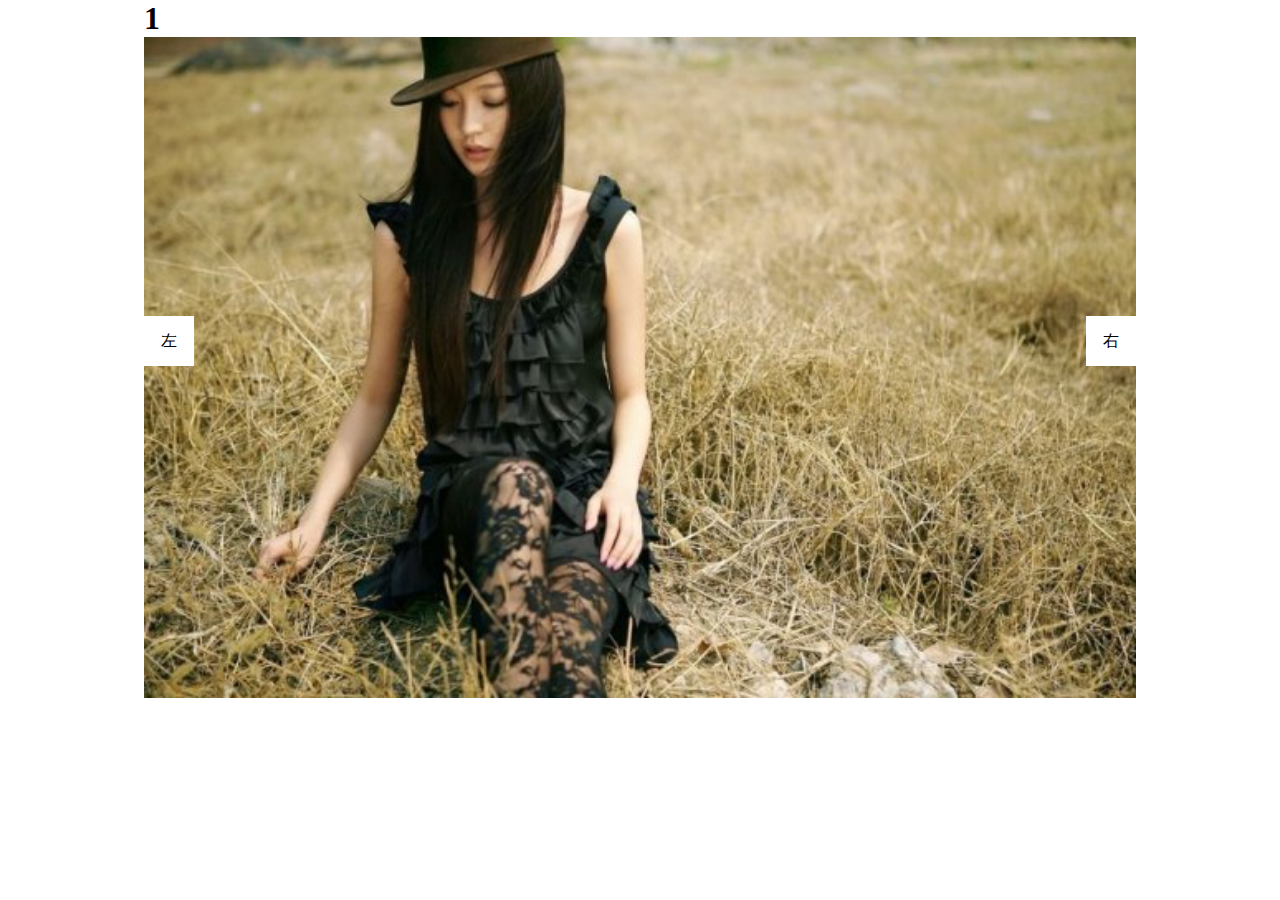
<file: index.html>
<!doctype html>
<html lang="en">
<head>
	<meta charset="UTF-8">
	<meta name="viewport"
	      content="width=device-width, user-scalable=no, initial-scale=1.0, maximum-scale=1.0, minimum-scale=1.0">
	<meta http-equiv="X-UA-Compatible" content="ie=edge">
	<title>轮播图</title>
	<link rel="stylesheet" href="css/scripe.css">

</head>
<body>
<div id="swipe">
	<div class="box-img">
		<div class="img">
			<h1>1</h1>
			<img src="./img/1.jpg" alt="">
		</div>
		<div class="img">
			<h1>2</h1>
			<img src="./img/2.jpg" alt="">
		</div>
		<div class="img">
			<h1>3</h1>
			<img src="./img/3.jpg" alt="">
		</div>
		<div class="img">
			<h1>4</h1>
			<img src="./img/4.jpg" alt="">
		</div>
		<div class="img">
			<h1>5</h1>
			<img src="./img/5.jpg" alt="">
		</div>
	</div>
	<a class="left">左</a>
	<a class="right">右</a>
</div>
<script>
	
</script>
</body>
</html>

<script type="text/javascript" src="js/jquery.3.1.1.min.js"></script>
<script type="text/javascript" src="js/swipe.js"></script>
</file>
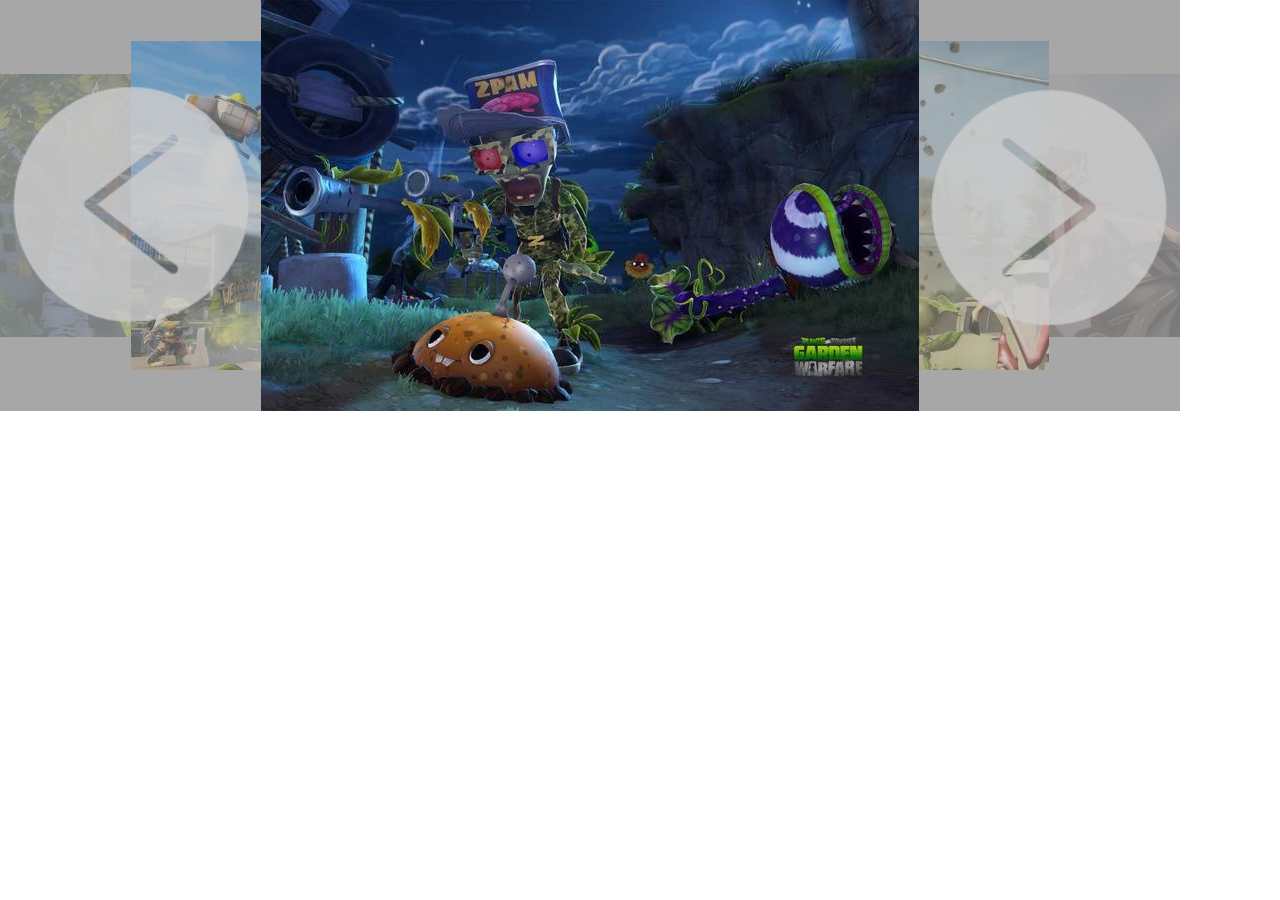
<file: jquery.carousel/index.html>
<!DOCTYPE html>
<html lang="en">
<head>
    <meta charset="UTF-8">
    <title>幻灯片</title>
    <link rel="stylesheet" href="css/index.css"/>
</head>
<body>
<div class="carousel content-main">
    <ul class="list">
        <li><img src="img/photo_1.jpg"/></li>
        <li><img src="img/photo_2.jpg"/></li>
        <li><img src="img/photo_3.jpg"/></li>
        <li><img src="img/photo_4.jpg"/></li>
        <li><img src="img/photo_5.jpg"/></li>
        <!--<li><img src="img/photo_3.jpg"/></li>-->
        <!--<li><img src="img/photo_4.jpg"/></li>-->
        <!--<li><img src="img/photo_5.jpg"/></li>-->
        <!--<li><img src="img/photo_3.jpg"/></li>-->
        <!--<li><img src="img/photo_4.jpg"/></li>-->
        <!--<li><img src="img/photo_5.jpg"/></li>-->
    </ul>
</div>
<script src="js/jquery-2.2.3.min.js"></script>
<script src="js/index.js"></script>
<script>
    $(".carousel").attr("data-setting",'{ "width":1180,"height":411,"postWidth":658,"speed":600,"autoPlay":false}')
    console.log($(".carousel"));
    Carousel.init($(".carousel"))
</script>
</body>
</html>
</file>
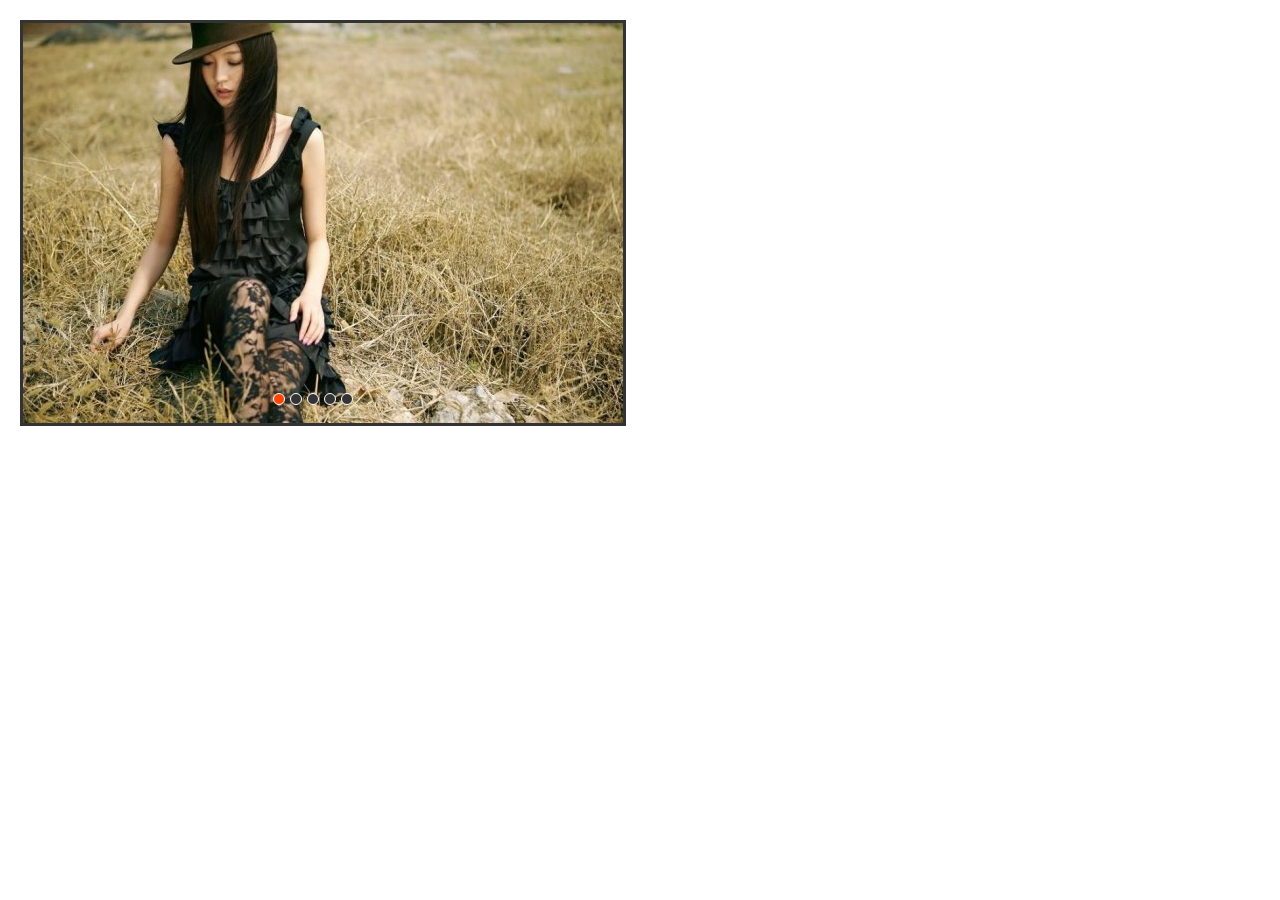
<file: demo-jq.html>
<!DOCTYPE html>
<html>
<head>
    <meta charset="UTF-8">
    <title>query焦点轮播图</title>
    <style type="text/css">
        *{ margin: 0; padding: 0; text-decoration: none;}
        body { padding: 20px;}
        #container { width: 600px; height: 400px; border: 3px solid #333; overflow: hidden; position: relative;}
        #list { width: 4200px; height: 400px; position: absolute; z-index: 1;}
        #list img { float: left;}
        #buttons { position: absolute; height: 10px; width: 100px; z-index: 2; bottom: 20px; left: 250px;}
        #buttons span { cursor: pointer; float: left; border: 1px solid #fff; width: 10px; height: 10px; border-radius: 50%; background: #333; margin-right: 5px;}
        #buttons .on {  background: orangered;}
        .arrow { cursor: pointer; display: none; line-height: 39px; text-align: center; font-size: 36px; font-weight: bold; width: 40px; height: 40px;  position: absolute; z-index: 2; top: 180px; background-color: RGBA(0,0,0,.3); color: #fff;}
        .arrow:hover { background-color: RGBA(0,0,0,.7);}
        #container:hover .arrow { display: block;}
        #prev { left: 20px;}
        #next { right: 20px;}
    </style>
    <script type="text/javascript" src="js/jquery.1.10.2.js"></script>
    <script type="text/javascript">

        $(function () {
            var container = $('#container');
            var list = $('#list');
            var buttons = $('#buttons span');
            var prev = $('#prev');
            var next = $('#next');
            var index = 1;
            var len = 5;
            var interval = 3000;
            var timer;


            function animate (offset) {
                var left = parseInt(list.css('left')) + offset;
                if (offset>0) {
                    offset = '+=' + offset;
                }
                else {
                    offset = '-=' + Math.abs(offset);
                }
                list.animate({'left': offset}, 300, function () {
                    if(left > -200){
                        list.css('left', -600 * len);
                    }
                    if(left < (-600 * len)) {
                        list.css('left', -600);
                    }
                });
            }

            function showButton() {
                buttons.eq(index-1).addClass('on').siblings().removeClass('on');
            }

            function play() {
                timer = setTimeout(function () {
                    next.trigger('click');
                    play();
                }, interval);
            }
            function stop() {
                clearTimeout(timer);
            }

            next.bind('click', function () {
                if (list.is(':animated')) {
                    return;
                }
                if (index == 5) {
                    index = 1;
                }
                else {
                    index += 1;
                }
                animate(-600);
                showButton();
            });

            prev.bind('click', function () {
                if (list.is(':animated')) {
                    return;
                }
                if (index == 1) {
                    index = 5;
                }
                else {
                    index -= 1;
                }
                animate(600);
                showButton();
            });

            buttons.each(function () {
                 $(this).bind('click', function () {
                     if (list.is(':animated') || $(this).attr('class')=='on') {
                         return;
                     }
                     var myIndex = parseInt($(this).attr('index'));
                     var offset = -600 * (myIndex - index);

                     animate(offset);
                     index = myIndex;
                     showButton();
                 })
            });

            container.hover(stop, play);

            play();

        });
    </script>
</head>
<body>

<div id="container">
    <div id="list" style="left: -600px;">
        <img src="img/5.jpg" alt="1"/>
        <img src="img/1.jpg" alt="1"/>
        <img src="img/2.jpg" alt="2"/>
        <img src="img/3.jpg" alt="3"/>
        <img src="img/4.jpg" alt="4"/>
        <img src="img/5.jpg" alt="5"/>
        <img src="img/1.jpg" alt="5"/>
    </div>
    <div id="buttons">
        <span index="1" class="on"></span>
        <span index="2"></span>
        <span index="3"></span>
        <span index="4"></span>
        <span index="5"></span>
    </div>
    <a href="javascript:;" id="prev" class="arrow">&lt;</a>
    <a href="javascript:;" id="next" class="arrow">&gt;</a>
</div>

</body>
</html>
</file>
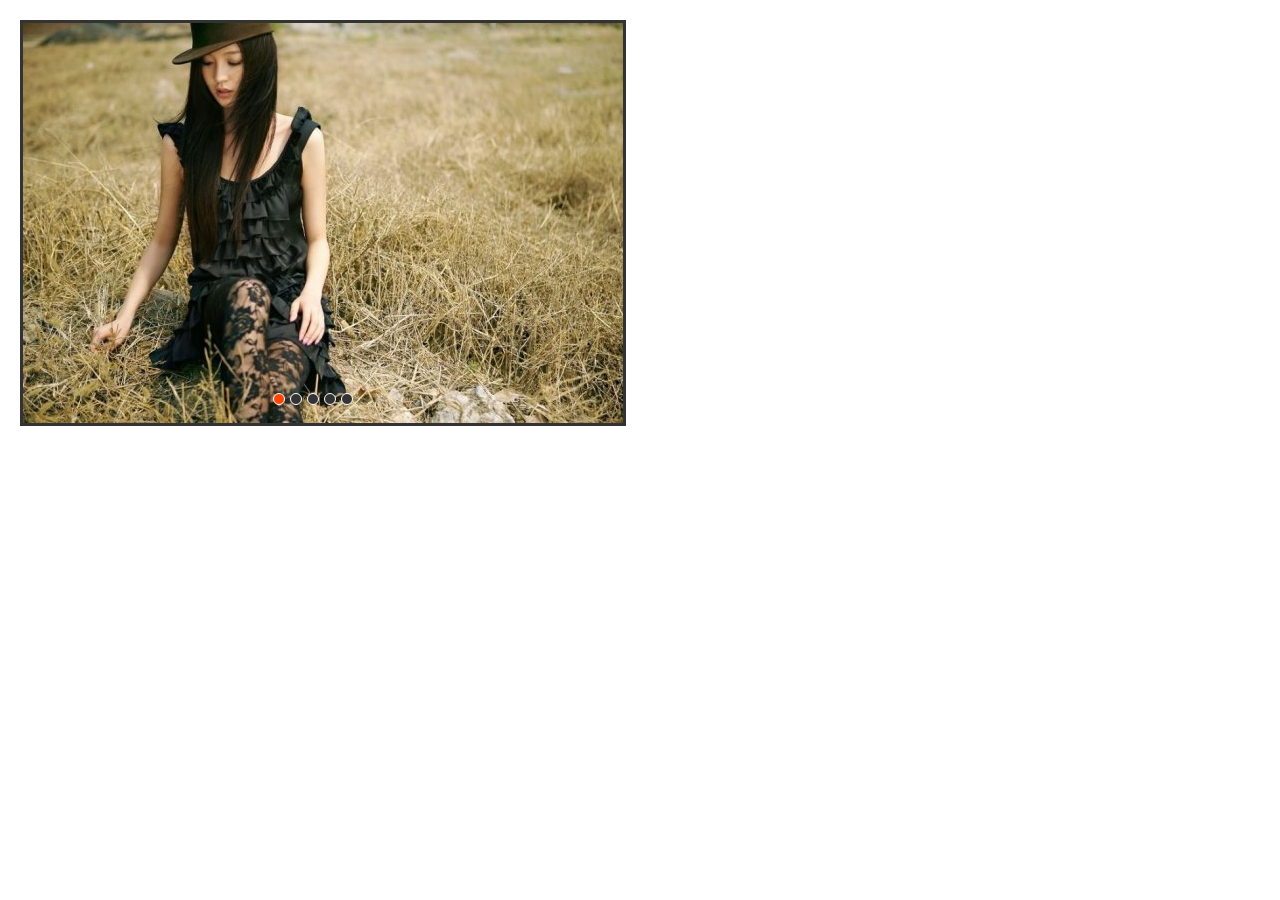
<file: demo.html>
<!DOCTYPE html>
<html>
<head>
    <meta charset="UTF-8">
    <title>焦点轮播图</title>
    <style type="text/css">
        *{ margin: 0; padding: 0; text-decoration: none;}
        body { padding: 20px;}
        #container { width: 600px; height: 400px; border: 3px solid #333; overflow: hidden; position: relative;}
        #list { width: 4200px; height: 400px; position: absolute; z-index: 1;}
        #list img { float: left;}
        #buttons { position: absolute; height: 10px; width: 100px; z-index: 2; bottom: 20px; left: 250px;}
        #buttons span { cursor: pointer; float: left; border: 1px solid #fff; width: 10px; height: 10px; border-radius: 50%; background: #333; margin-right: 5px;}
        #buttons .on {  background: orangered;}
        .arrow { cursor: pointer; display: none; line-height: 39px; text-align: center; font-size: 36px; font-weight: bold; width: 40px; height: 40px;  position: absolute; z-index: 2; top: 180px; background-color: RGBA(0,0,0,.3); color: #fff;}
        .arrow:hover { background-color: RGBA(0,0,0,.7);}
        #container:hover .arrow { display: block;}
        #prev { left: 20px;}
        #next { right: 20px;}
    </style>
    <script type="text/javascript">

        window.onload = function () {
            var container = document.getElementById('container');
            var list = document.getElementById('list');
            var buttons = document.getElementById('buttons').getElementsByTagName('span');
            var prev = document.getElementById('prev');
            var next = document.getElementById('next');
            var index = 1;
            var len = 5;
            var animated = false;
            var interval = 3000;
            var timer;


            function animate (offset) {
                if (offset == 0) {
                    return;
                }
                animated = true;
                var time = 300;
                var inteval = 10;
                var speed = offset/(time/inteval);
                var left = parseInt(list.style.left) + offset;

                var go = function (){
                    if ( (speed > 0 && parseInt(list.style.left) < left) || (speed < 0 && parseInt(list.style.left) > left)) {
                        list.style.left = parseInt(list.style.left) + speed + 'px';
                        setTimeout(go, inteval);
                    }
                    else {
                        list.style.left = left + 'px';
                        if(left>-200){
                            list.style.left = -600 * len + 'px';
                        }
                        if(left<(-600 * len)) {
                            list.style.left = '-600px';
                        }
                        animated = false;
                    }
                }
                go();
            }

            function showButton() {
                for (var i = 0; i < buttons.length ; i++) {
                    if( buttons[i].className == 'on'){
                        buttons[i].className = '';
                        break;
                    }
                }
                buttons[index - 1].className = 'on';
            }

            function play() {
                timer = setTimeout(function () {
                    next.onclick();
                    play();
                }, interval);
            }
            function stop() {
                clearTimeout(timer);
            }

            next.onclick = function () {
                if (animated) {
                    return;
                }
                if (index == 5) {
                    index = 1;
                }
                else {
                    index += 1;
                }
                animate(-600);
                showButton();
            }
            prev.onclick = function () {
                if (animated) {
                    return;
                }
                if (index == 1) {
                    index = 5;
                }
                else {
                    index -= 1;
                }
                animate(600);
                showButton();
            }

            for (var i = 0; i < buttons.length; i++) {
                buttons[i].onclick = function () {
                    if (animated) {
                        return;
                    }
                    if(this.className == 'on') {
                        return;
                    }
                    var myIndex = parseInt(this.getAttribute('index'));
                    var offset = -600 * (myIndex - index);

                    animate(offset);
                    index = myIndex;
                    showButton();
                }
            }

            container.onmouseover = stop;
            container.onmouseout = play;

            play();

        }
    </script>
</head>
<body>

<div id="container">
    <div id="list" style="left: -600px;">
        <img src="img/5.jpg" alt="1"/>
        <img src="img/1.jpg" alt="1"/>
        <img src="img/2.jpg" alt="2"/>
        <img src="img/3.jpg" alt="3"/>
        <img src="img/4.jpg" alt="4"/>
        <img src="img/5.jpg" alt="5"/>
        <img src="img/1.jpg" alt="5"/>
    </div>
    <div id="buttons">
        <span index="1" class="on"></span>
        <span index="2"></span>
        <span index="3"></span>
        <span index="4"></span>
        <span index="5"></span>
    </div>
    <a href="javascript:;" id="prev" class="arrow">&lt;</a>
    <a href="javascript:;" id="next" class="arrow">&gt;</a>
</div>

</body>
</html>
</file>
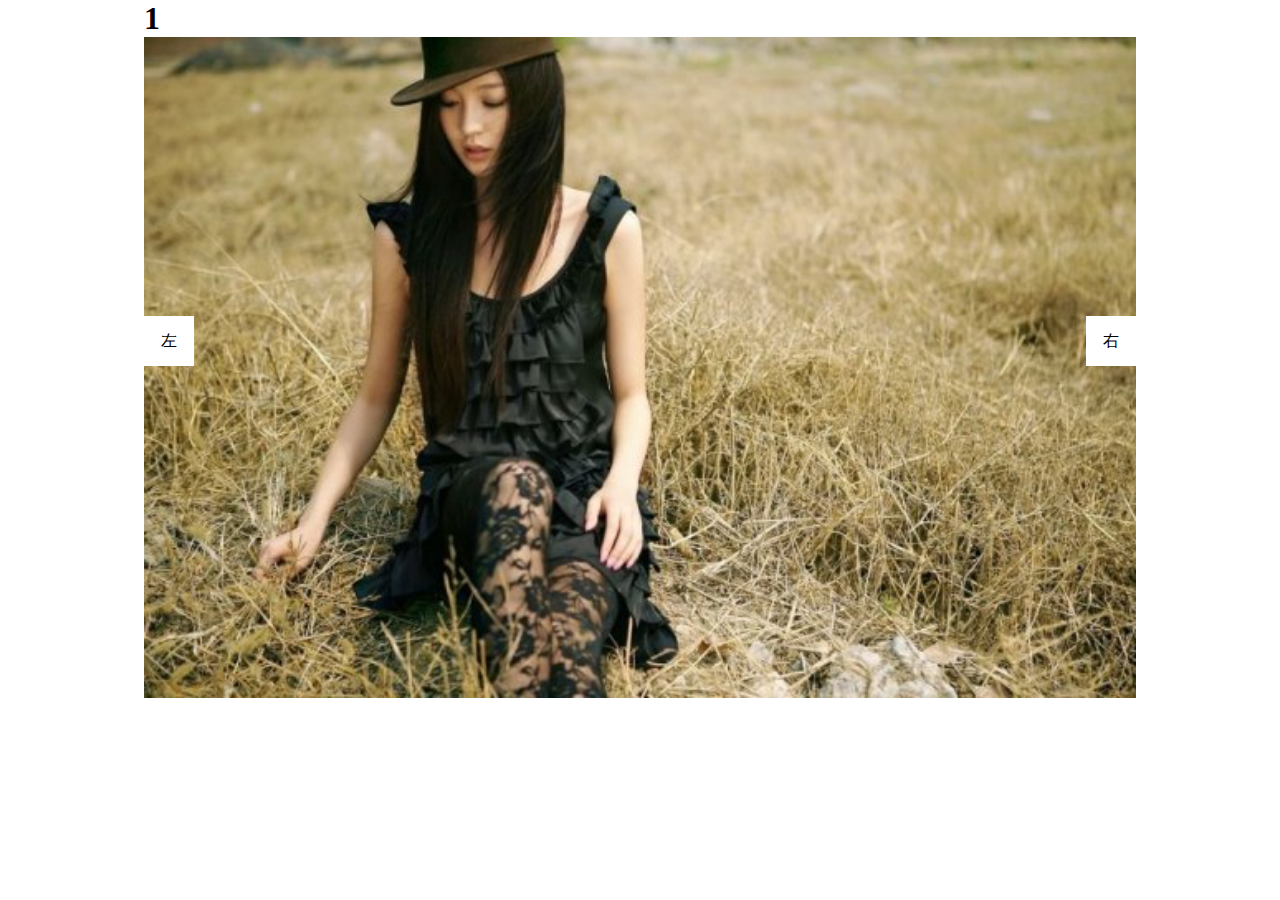
<file: simple.html>
<!doctype html>
<html lang="en">
<head>
	<meta charset="UTF-8">
	<meta name="viewport"
	      content="width=device-width, user-scalable=no, initial-scale=1.0, maximum-scale=1.0, minimum-scale=1.0">
	<meta http-equiv="X-UA-Compatible" content="ie=edge">
	<title>轮播图</title>
	<link rel="stylesheet" href="css/scripe.css">

</head>
<body>

<!--简单的轮播图：
		功能，
				1.可左右切换图片。
				2.2秒切换图片
				3.鼠标悬浮暂停图片切换
-->
<div id="swipe">
	<div class="box-img">
		<div class="img">
			<h1>1</h1>
			<img src="./img/1.jpg" alt="">
		</div>
		<div class="img">
			<h1>2</h1>
			<img src="./img/2.jpg" alt="">
		</div>
		<div class="img">
			<h1>3</h1>
			<img src="./img/3.jpg" alt="">
		</div>
		<div class="img">
			<h1>4</h1>
			<img src="./img/4.jpg" alt="">
		</div>
		<div class="img">
			<h1>5</h1>
			<img src="./img/5.jpg" alt="">
		</div>
	</div>
	<a class="left">左</a>
	<a class="right">右</a>
</div>
<script>
	
</script>
</body>
</html>

<script type="text/javascript" src="js/jquery.3.1.1.min.js"></script>
<script type="text/javascript" src="js/swipe.js"></script>
</file>
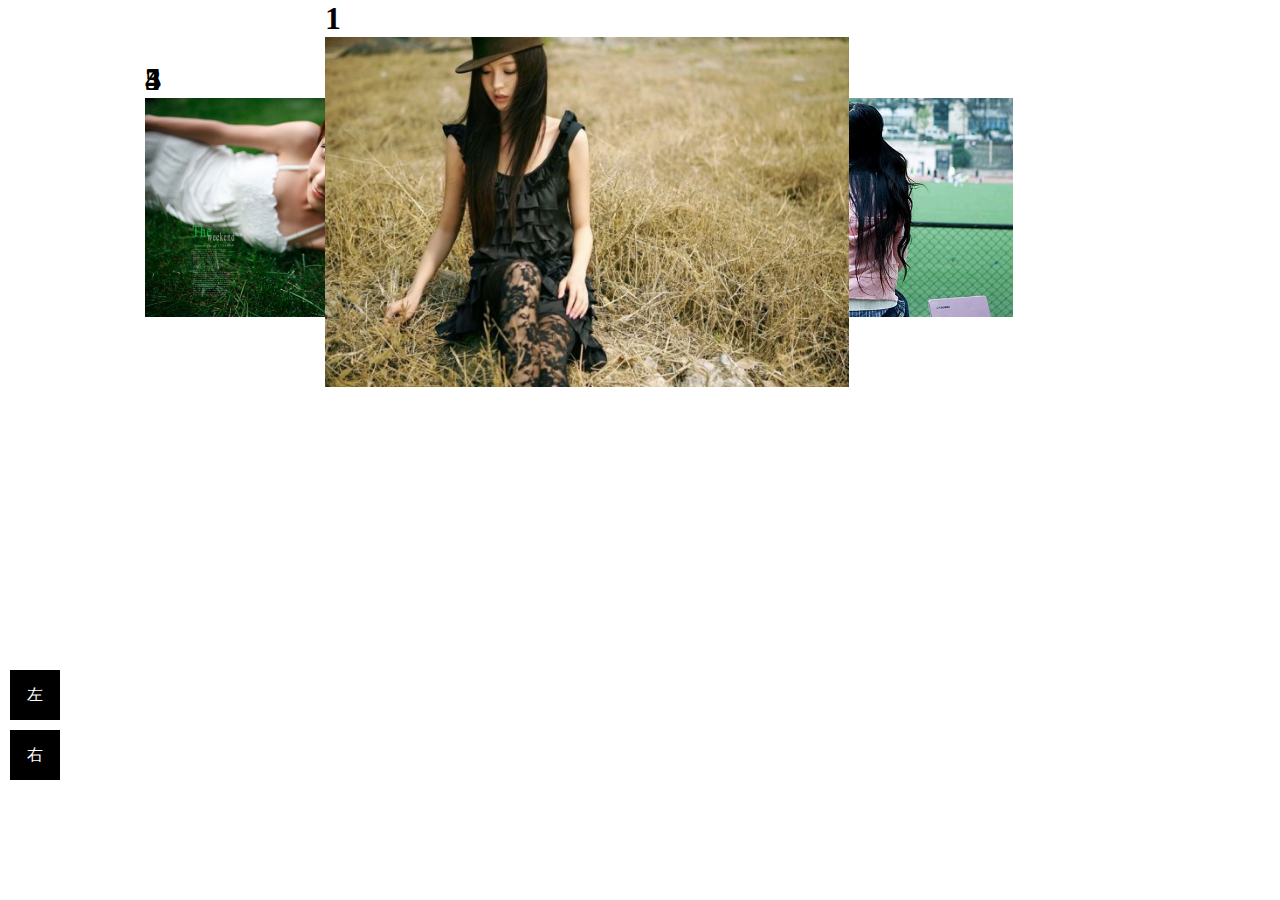
<file: 网络资源.html>
<!doctype html>
<html lang="en">
<head>
	<meta charset="UTF-8">
	<meta name="viewport"
	      content="width=device-width, user-scalable=no, initial-scale=1.0, maximum-scale=1.0, minimum-scale=1.0">
	<meta http-equiv="X-UA-Compatible" content="ie=edge">
	<title>网络资源</title>
	<link rel="stylesheet" href="./css/网络.css">
	<script type="text/javascript" src="js/jquery.3.1.1.min.js"></script>
</head>
<body>
<div id="swipe">
	<div class="box-img">
		<div class="img">
			<h1>1</h1>
			<img src="./img/1.jpg" alt="">
		</div>
		<div class="img">
			<h1>2</h1>
			<img src="./img/2.jpg" alt="">
		</div>
		<div class="img">
			<h1>3</h1>
			<img src="./img/3.jpg" alt="">
		</div>
		<div class="img">
			<h1>4</h1>
			<img src="./img/4.jpg" alt="">
		</div>
		<div class="img">
			<h1>5</h1>
			<img src="./img/5.jpg" alt="">
		</div>
	</div>
</div>
<a class="left">左</a>
<a class="right">右</a>
<script type="text/javascript" src="./js/资源.js"></script>

</body>
</html>
</file>
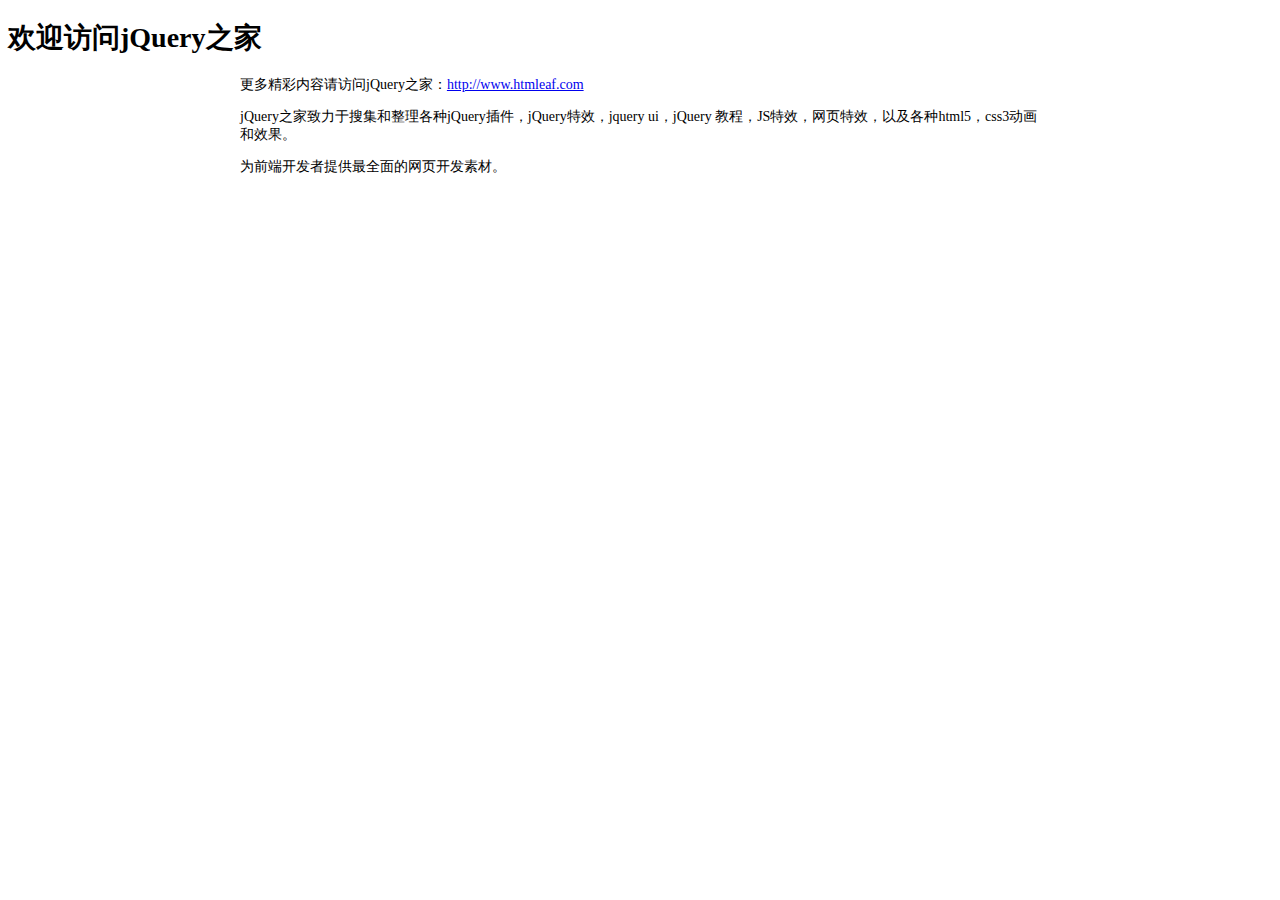
<file: youku/readme.html>
<!DOCTYPE html PUBLIC "-//W3C//DTD XHTML 1.0 Transitional//EN" "http://www.w3.org/TR/xhtml1/DTD/xhtml1-transitional.dtd">
<html xmlns="http://www.w3.org/1999/xhtml" xml:lang="en">
<head>
	<meta http-equiv="Content-Type" content="text/html;charset=UTF-8">
	<title>jQuery之家</title>
	<style type="text/css">
		body{font-size: 14px;}
		.content{
			width: 800px;
			margin: 0 auto;
		}
	</style>
</head>
<body>
	<h1>欢迎访问jQuery之家</h1>
	<div class="content">
	<p>更多精彩内容请访问jQuery之家：<a href="http://www.htmleaf.com">http://www.htmleaf.com</a></p>
	<p>jQuery之家致力于搜集和整理各种jQuery插件，jQuery特效，jquery ui，jQuery 教程，JS特效，网页特效，以及各种html5，css3动画和效果。</p>
	<p>为前端开发者提供最全面的网页开发素材。</p>
</div>
</body>
</html>
</file>
<file: css/scripe.css>
*{
	padding: 0;
	margin: 0;
}
#swipe{
	width: 992px;
	overflow: hidden;
	margin: 0 auto;
	position: relative;
	transition: 2s all;
}
#swipe a{
	position: absolute;
	display: block;
	width: 50px;
	height: 50px;
	background-color: #fff;
	line-height: 50px;
	text-align: center;
	user-select: none;
	cursor: pointer;
}
#swipe a:nth-child(2){
	left: 0;
	top: 45%;
}
#swipe a:nth-child(3){
	right: 0;
	top: 45%;
}
#swipe .box-img{
	height: 100%;
	width: 9928px;
	display: inline-block;
	overflow: hidden;
}
#swipe .box-img .img{
	width: 992px; float: left;
}
#swipe .box-img img{
	user-select:none;
	display: block;
	width: 100%;
}
</file>
<file: jquery.carousel/css/index.css>
*{
    padding:0;
    margin:0;
}
ul{
    list-style: none;
}
a,img{
    display: block;
}
.content-main{
    position: relative;
    width: 800px;
    height:411px;
    background: #bbb9b9;
}
.content-btn{
    position: absolute;
    width:100px;
    height:411px;
    background: rgba(150,150,150,0.5);
    z-index:10;
    cursor: pointer;
}
.prev-btn{
    left:0;
    top:0;
}
.next-btn{
    right:0;
    top:0;
	z-index: 45!important;
}
.btn-img{
    opacity:0.8;
    display: block;
    position: absolute;
    left:0;
    top:50%;
    -webkit-transform: translateY(-50%);
    -moz-transform: translateY(-50%);
    -ms-transform: translateY(-50%);
    -o-transform: translateY(-50%);
    transform: translateY(-50%);
}
.list{
    width:800px;
    height:411px;
}
.list li{
    position: absolute;
    left:0;
    top:0;
    overflow: hidden;
}
</file>
<file: css/网络.css>
* {
	padding: 0;
	margin: 0;
}

#swipe {
	width: 990px;
	height: 660px;
	margin: 0 auto;
	overflow: hidden;
}

.box-img {
	width: 8888px;
	position: relative;
}

.img {
	position: absolute;
	float: left;
	display: inline-block;
}

img {
	display: block;
	width: 100%;
	user-select: none;
}

.left,.right{
	width: 50px;
	height: 50px;
	display: block;
	background-color: #000000;
	color: #fff;
	text-align: center;
	line-height: 50px;
	margin: 10px;
	user-select: none;
	cursor: pointer;
}
</file>
